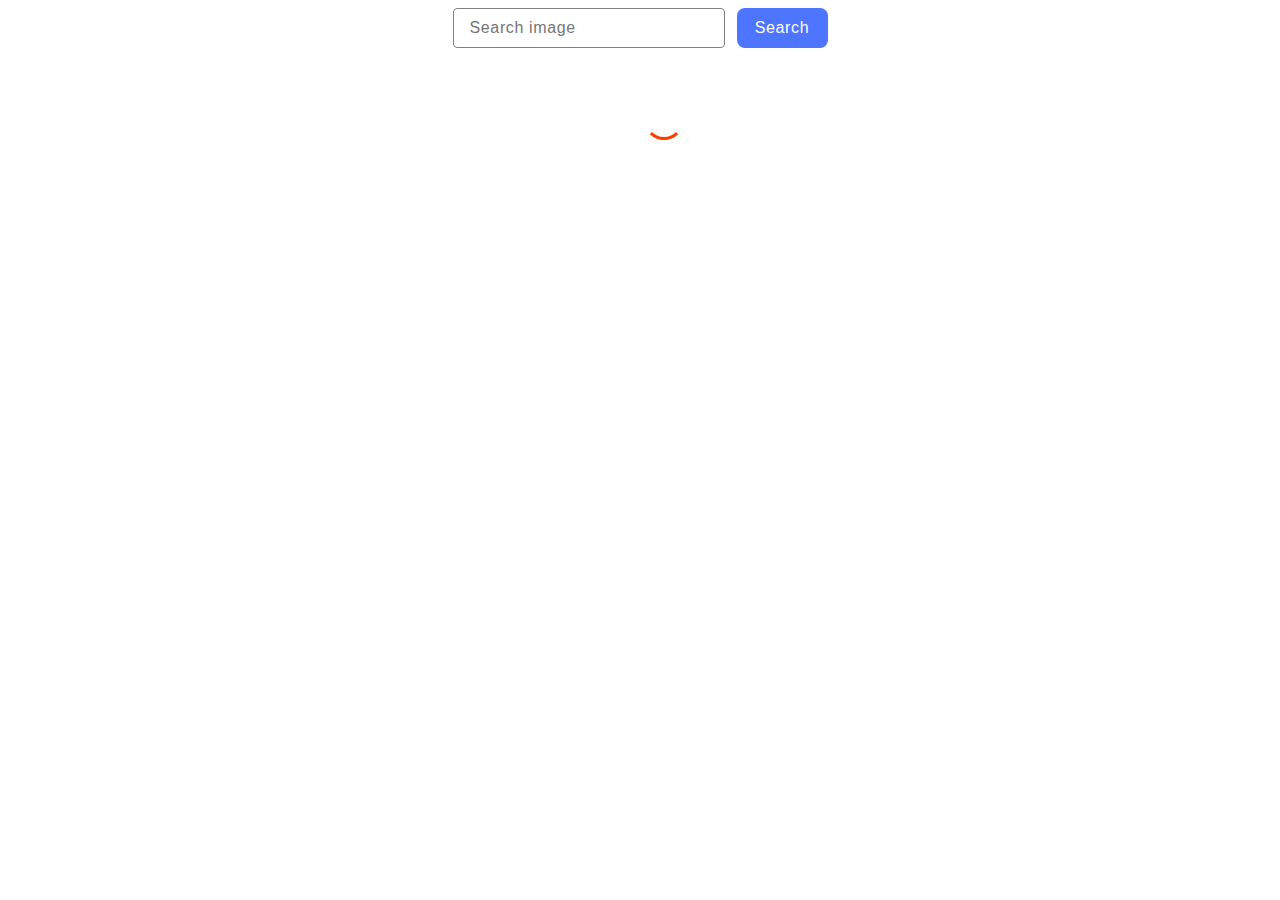
<file: src/index.html>
<!DOCTYPE html>
<html lang="en">
  <head>
    <meta charset="UTF-8" />
    <link rel="icon" type="image/svg+xml" href="/favicon.svg" />
    <meta name="viewport" content="width=device-width, initial-scale=1.0" />
    <title>Vanilla App Template</title>
    <link rel="stylesheet" href="./css/styles.css" />
  </head>
  <body>
    <form class="picture-form">

      <input type="text" name="choose" placeholder="Search image" />
      <button name="button" type="submit">Search</button>
    </form>
    
    <ul class="list"></ul>
    <span class="loader"></span>

    <button type="button" class="js_load_more  load_more_hidden"> Load more </button>

    <script type="module" src="./main.js"></script>
  </body>
</html>
</file>
<file: src/css/styles.css>
/**
  |============================
  | include css partials with
  | default @import url()
  |============================
*/

.picture-form {
  text-align: center;
}

.loader {
  width: 48px;
  height: 48px;
  border: 3px solid #FFF;
  border-radius: 50%;
  display: inline-block;
  position: relative;
  left: 50%;
  box-sizing: border-box;
  animation: rotation 1s linear infinite;
}

.loader::after {
  content: '';
  box-sizing: border-box;
  position: absolute;
  left: 50%;
  top: 50%;
  transform: translate(-50%, -50%);
  width: 40px;
  height: 40px;
  border-radius: 50%;
  border: 3px solid transparent;
  border-bottom-color: #FF3D00;
}

@keyframes rotation {
  0% {
    transform: rotate(0deg);
  }

  100% {
    transform: rotate(360deg);
  }
}

input {
  box-sizing: border-box;
  border-radius: 4px;
  border: 1px solid #808080;
  width: 272px;
  height: 40px;
  background-color: #fff;
  font-family: "Montserrat", sans-serif;
  font-size: 16px;
  line-height: 1.5;
  letter-spacing: 0.04em;
  color: #808080;
  padding-left: 16px;

}

input:hover {
  border: 1px solid #000;
}

input:active {
  border: 1px solid #4e75ff;

}

button {
  border-radius: 8px;
  padding: 8px 16px;
  width: 91px;
  height: 40px;
  background-color: #4e75ff;
  border: transparent;
  font-family: "Montserrat", sans-serif;
  font-weight: 500;
  font-size: 16px;
  line-height: 1.5;
  letter-spacing: 0.04em;
  color: #fff;
  margin-left: 8px;
  cursor: pointer;
}

button:hover {
  background-color: #6c8cff;
}

a {
  text-decoration: none;
  color: #000;
}

ul {
  list-style-type: none;
}

.list {
  list-style-type: none;
  display: flex;
  flex-wrap: wrap;
  gap: 24px;
  justify-content: center;
  margin-top: 32px;

}

.gallery-image {
  width: 360px;
  height: 200px;
  object-fit: cover; 
  display: block;

 }


.info-card {
  display: flex;
  justify-content: space-around;
  box-sizing: border-box;
  padding-left: 0;
  text-decoration: none;
  border-bottom: 1px solid #808080;
  border-left: 1px solid #808080;
  border-right: 1px solid #808080;
  width: 360px;
  height: 48px;
}

span {
  font-family: "Montserrat", sans-serif;
  font-weight: 600;
  font-size: 12px;
  line-height: 1.33333;
  letter-spacing: 0.04em;
  color: #2e2f42;
}

.info-label {
  font-family: "Montserrat", sans-serif;
  font-weight: 400;
  font-size: 12px;
  line-height: 2;
  letter-spacing: 0.04em;
  color: #2e2f42;
  text-align: center;
}

.js_load_more{
  display: block;
  margin: 0 auto;
  width: 125px;
  height: 40px;
  margin-top: 30px;
}


.load_more_hidden{
  display: none;  
}
</file>
